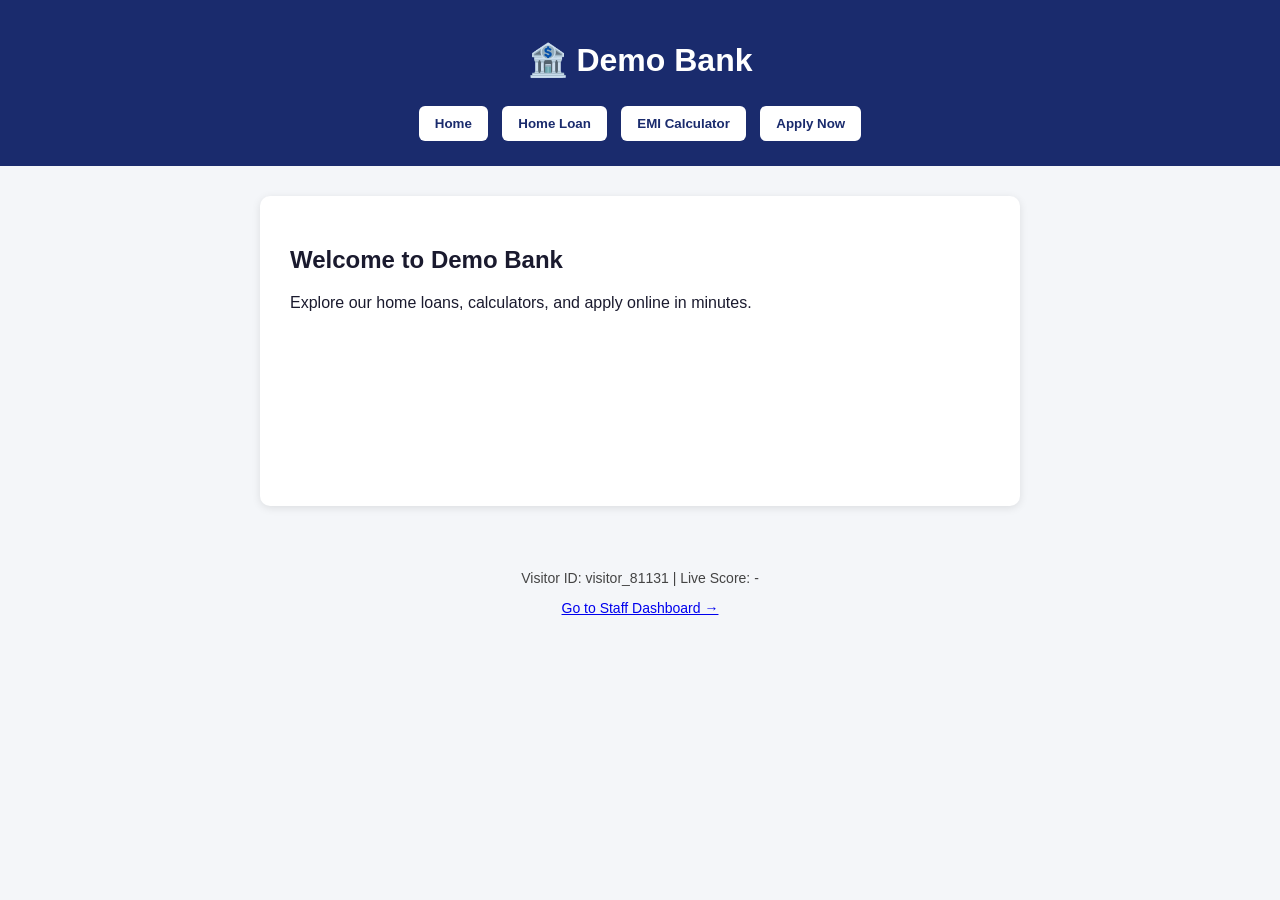
<file: frontend/index.html>
<!DOCTYPE html>
<html lang="en">
<head>
<meta charset="UTF-8">
<title>SBI Demo Bank — LeadSense Prototype</title>
<link rel="stylesheet" href="style.css">
</head>
<body>
  <header>
    <h1>🏦 Demo Bank</h1>
    <nav>
      <button onclick="visitPage('home')">Home</button>
      <button onclick="visitPage('homeloan')">Home Loan</button>
      <button onclick="visitPage('calculator')">EMI Calculator</button>
      <button onclick="visitPage('apply')">Apply Now</button>
    </nav>
  </header>

  <main id="content">
    <section id="home" class="page active">
      <h2>Welcome to Demo Bank</h2>
      <p>Explore our home loans, calculators, and apply online in minutes.</p>
    </section>

    <section id="homeloan" class="page">
      <h2>Home Loan</h2>
      <p>Get home loans starting at attractive interest rates. Explore eligibility and benefits.</p>
    </section>

    <section id="calculator" class="page">
      <h2>EMI Calculator</h2>
      <p>Loan Amount: <input type="number" id="loanAmount" value="1000000"></p>
      <p>Tenure (years): <input type="number" id="tenure" value="10"></p>
      <button onclick="useCalculator()">Calculate EMI</button>
      <p id="emiResult"></p>
    </section>

    <section id="apply" class="page">
      <h2>Loan Application</h2>
      <form id="applyForm">
        <input type="text" placeholder="Full Name" required><br><br>
        <input type="text" placeholder="Phone Number" required><br><br>
        <input type="text" placeholder="PAN Number"><br><br>
        <button type="button" onclick="startApplication()">Start Application</button>
        <button type="button" onclick="completeApplication()">Submit Application</button>
      </form>
    </section>
  </main>

  <footer>
    <p>Visitor ID: <span id="visitorIdDisplay"></span> | Live Score: <span id="liveScore">-</span> <span id="liveLabel"></span></p>
    <p><a href="dashboard.html">Go to Staff Dashboard →</a></p>
  </footer>

  <script src="script.js"></script>
</body>
</html>
</file>
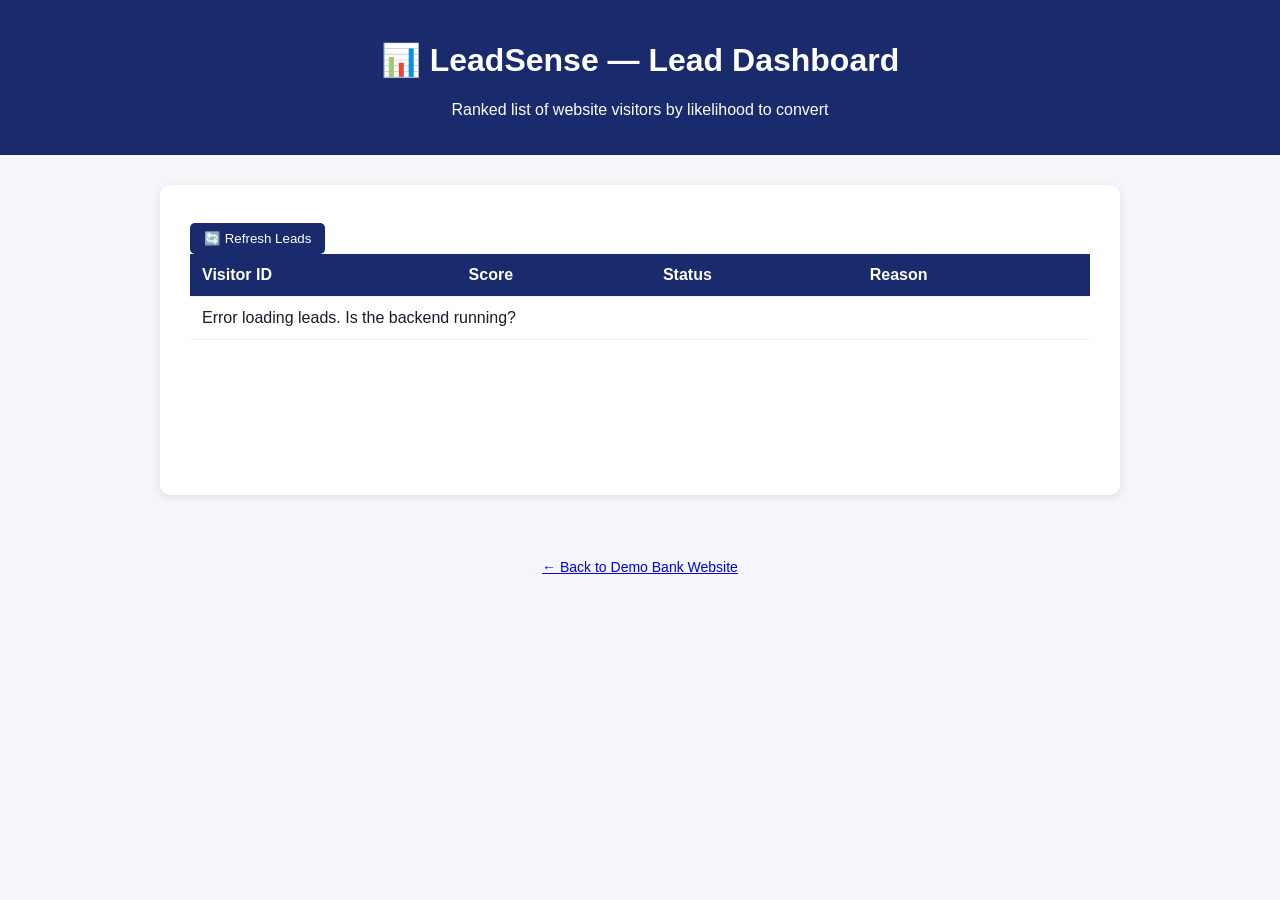
<file: frontend/dashboard.html>
<!DOCTYPE html>
<html lang="en">
<head>
<meta charset="UTF-8">
<title>LeadSense — Staff Dashboard</title>
<link rel="stylesheet" href="style.css">
</head>
<body>
  <header>
    <h1>📊 LeadSense — Lead Dashboard</h1>
    <p>Ranked list of website visitors by likelihood to convert</p>
  </header>

  <main style="max-width: 900px;">
    <button onclick="loadLeads()">🔄 Refresh Leads</button>
    <table id="leadsTable">
      <thead>
        <tr>
          <th>Visitor ID</th>
          <th>Score</th>
          <th>Status</th>
          <th>Reason</th>
        </tr>
      </thead>
      <tbody id="leadsBody">
        <tr><td colspan="4">Loading...</td></tr>
      </tbody>
    </table>
  </main>

  <footer>
    <p><a href="index.html">← Back to Demo Bank Website</a></p>
  </footer>

  <script>
    const API_URL = "http://localhost:5000";

    function loadLeads() {
      fetch(API_URL + "/leads")
        .then(res => res.json())
        .then(data => {
          const tbody = document.getElementById("leadsBody");
          tbody.innerHTML = "";

          // Show only the latest record per visitor
          const latestByVisitor = {};
          data.forEach(lead => {
            if (!latestByVisitor[lead.visitor_id] || lead.id > latestByVisitor[lead.visitor_id].id) {
              latestByVisitor[lead.visitor_id] = lead;
            }
          });

          const leads = Object.values(latestByVisitor).sort((a, b) => b.score - a.score);

          if (leads.length === 0) {
            tbody.innerHTML = "<tr><td colspan='4'>No leads yet. Visit the demo site first.</td></tr>";
            return;
          }

          leads.forEach(lead => {
            const labelClass = lead.label.toLowerCase();
            const row = `<tr>
              <td>${lead.visitor_id}</td>
              <td>${lead.score}</td>
              <td class="${labelClass}">${lead.label === "Hot" ? "🔥" : lead.label === "Warm" ? "🟡" : "❄️"} ${lead.label}</td>
              <td>${lead.reason}</td>
            </tr>`;
            tbody.innerHTML += row;
          });
        })
        .catch(err => {
          document.getElementById("leadsBody").innerHTML =
            "<tr><td colspan='4'>Error loading leads. Is the backend running?</td></tr>";
          console.error(err);
        });
    }

    window.addEventListener("load", loadLeads);
    setInterval(loadLeads, 10000);
  </script>
</body>
</html>
</file>
<file: frontend/style.css>
body {
  font-family: Arial, sans-serif;
  margin: 0;
  background: #f4f6f9;
  color: #1a1a2e;
}

header {
  background: #1a2b6d;
  color: white;
  padding: 20px;
  text-align: center;
}

nav button {
  margin: 5px;
  padding: 10px 16px;
  border: none;
  border-radius: 6px;
  background: #ffffff;
  color: #1a2b6d;
  cursor: pointer;
  font-weight: bold;
}

nav button:hover {
  background: #e0e6f5;
}

main {
  max-width: 700px;
  margin: 30px auto;
  background: white;
  padding: 30px;
  border-radius: 10px;
  box-shadow: 0 2px 8px rgba(0,0,0,0.1);
  min-height: 250px;
}

.page {
  display: none;
}

.page.active {
  display: block;
}

footer {
  text-align: center;
  padding: 20px;
  font-size: 14px;
  color: #444;
}

input {
  padding: 8px;
  width: 250px;
  border: 1px solid #ccc;
  border-radius: 5px;
}

button {
  padding: 8px 14px;
  background: #1a2b6d;
  color: white;
  border: none;
  border-radius: 5px;
  cursor: pointer;
  margin-top: 8px;
}

table {
  width: 100%;
  border-collapse: collapse;
  background: white;
}

th, td {
  padding: 12px;
  text-align: left;
  border-bottom: 1px solid #eee;
}

th {
  background: #1a2b6d;
  color: white;
}

.hot { color: #d90429; font-weight: bold; }
.warm { color: #e09f3e; font-weight: bold; }
.cold { color: #457b9d; font-weight: bold; }
</file>
